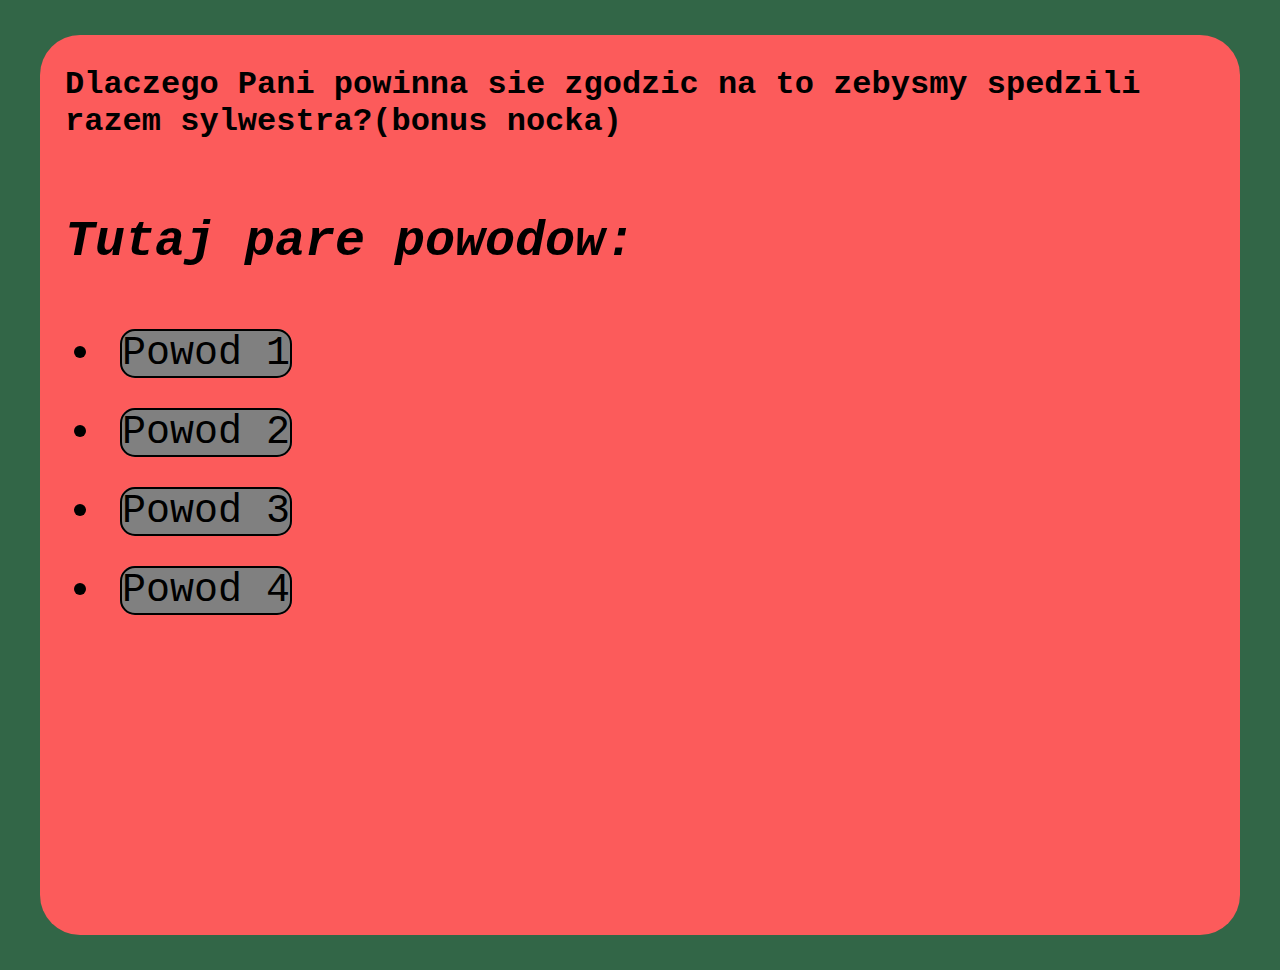
<file: index.html>
<!DOCTYPE html>
<html lang="en">
<head>
    <meta charset="UTF-8">
    <meta name="viewport" content="width=device-width, initial-scale=1.0">
    <title>Bardzo Prosimy</title>
    <link rel="stylesheet" href="style.css">
</head>
<body>
    <div id="container">
        <div id="header">
            <h1>Dlaczego Pani powinna sie zgodzic na to zebysmy spedzili razem sylwestra?(bonus nocka)</h1>
        </div>
        <div id="main">
            <h2>Tutaj pare powodow:</h2>
            <ul>
                <li><a href="powod1.html" target="_blank">Powod 1</a></li>
                <li><a href="powod2.html" target="_blank">Powod 2</a></li>
                <li><a href="powod3.html" target="_blank">Powod 3</a></li>
                <li><a href="powod4.html" target="_blank">Powod 4</a></li>
              
            </ul>
        </div>
    </div>
    
</body>
</html>
</file>
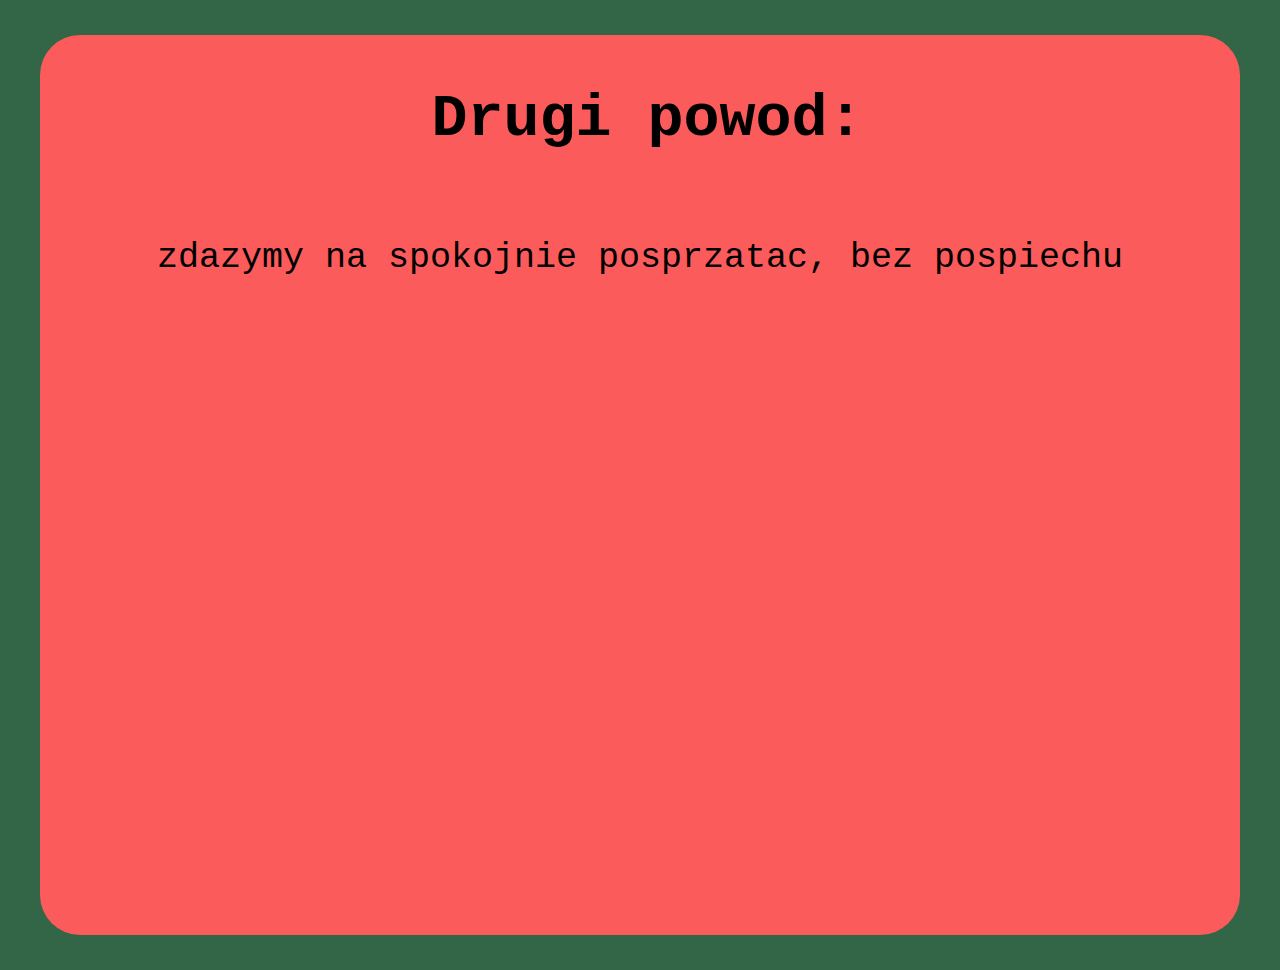
<file: powod2.html>
<!DOCTYPE html>
<html lang="en">
<head>
    <meta charset="UTF-8">
    <meta name="viewport" content="width=device-width, initial-scale=1.0">
    <title>Bardzo Prosimy</title>
    <link rel="stylesheet" href="powod2s.css">
</head>
<body>
    <div id="container">
        <div id="header">
            <h1>Drugi powod:</h1>
        </div>
        <div id="main">
            <p>zdazymy na spokojnie posprzatac, bez pospiechu</p>
        </div>
    </div>
</body>
</html>
</file>
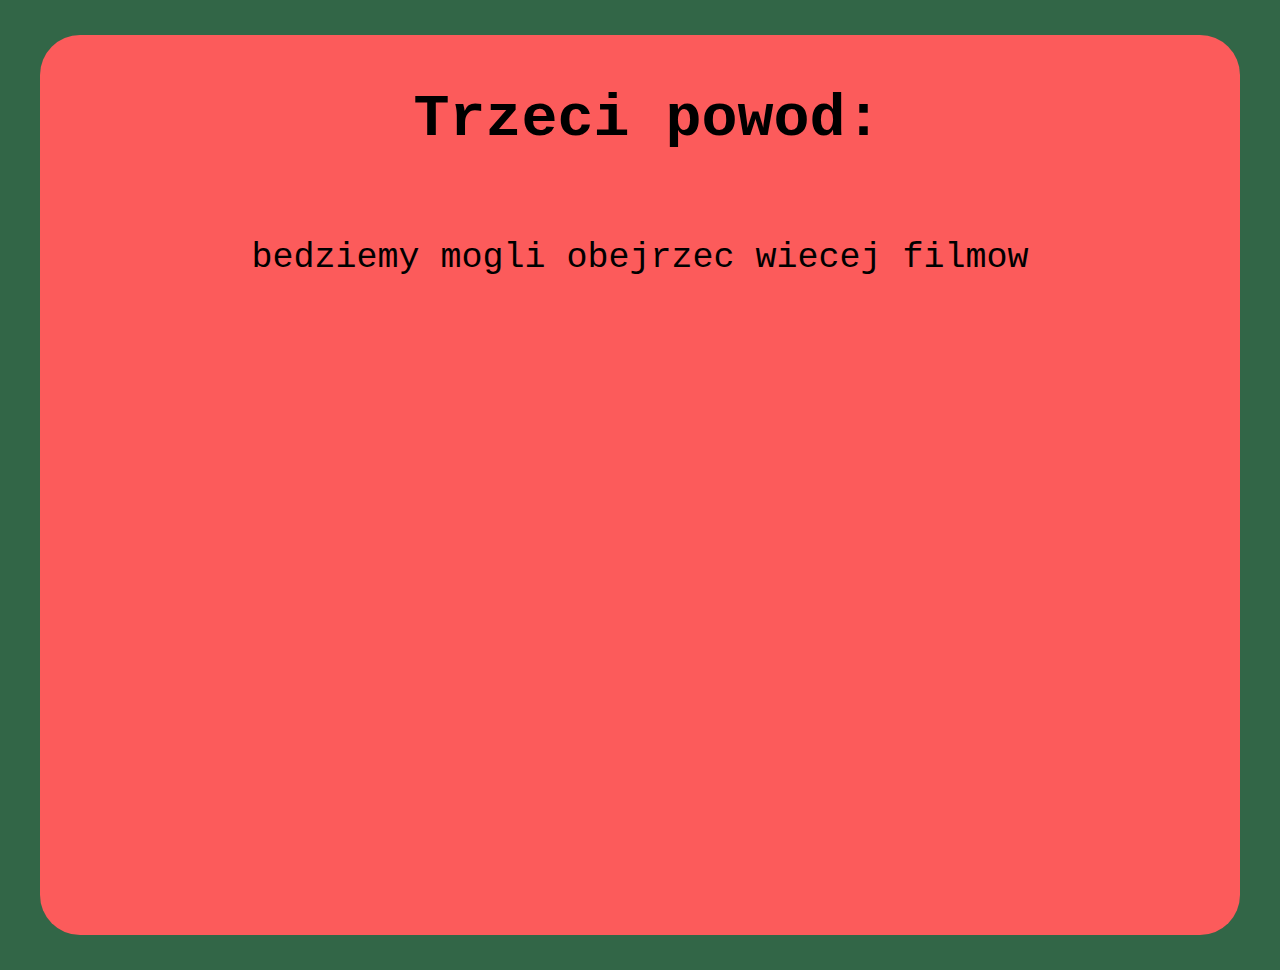
<file: powod3.html>
<!DOCTYPE html>
<html lang="en">
<head>
    <meta charset="UTF-8">
    <meta name="viewport" content="width=device-width, initial-scale=1.0">
    <title>Bardzo Prosimy</title>
    <link rel="stylesheet" href="powod3s.css">
</head>
<body>
    <div id="container">
        <div id="header">
            <h1>Trzeci powod:</h1>
        </div>
        <div id="main">
            <p>bedziemy mogli obejrzec wiecej filmow</p>
        </div>
    </div>
</body>
</html>
</file>
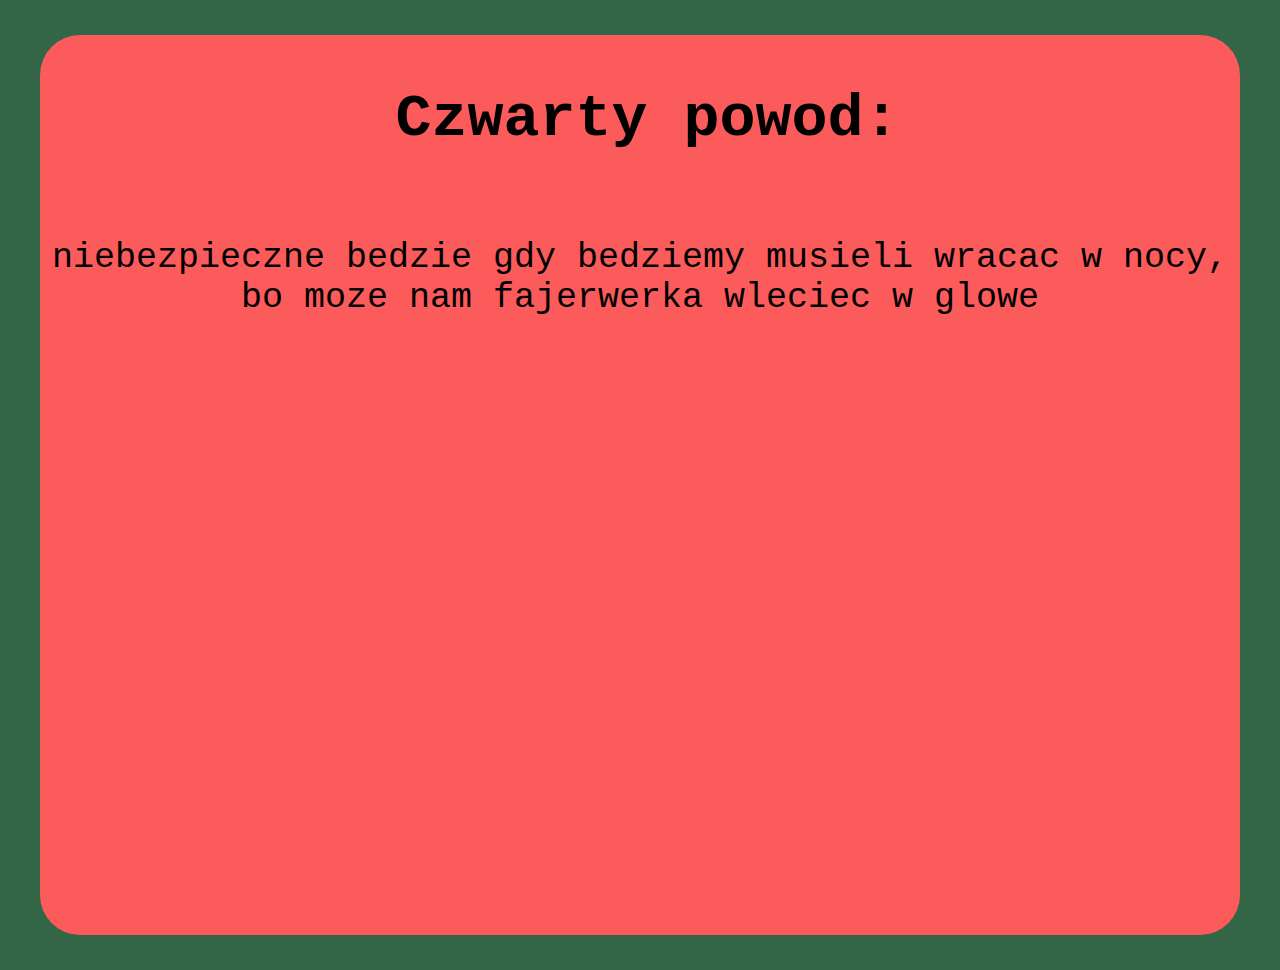
<file: powod4.html>
<!DOCTYPE html>
<html lang="en">
<head>
    <meta charset="UTF-8">
    <meta name="viewport" content="width=device-width, initial-scale=1.0">
    <title>Bardzo Prosimy</title>
    <link rel="stylesheet" href="powod4s.css">
</head>
<body>
    <div id="container">
        <div id="header">
            <h1>Czwarty powod:</h1>
        </div>
        <div id="main">
            <p>niebezpieczne bedzie gdy bedziemy musieli wracac w nocy, bo moze nam fajerwerka wleciec w glowe</p>
        </div>
    </div>
</body>
</html>
</file>
<file: style.css>
body{
    background-color: #326647;
}
#container{
    width: 1200px;
    height: 900px;
    background-color: rgb(252, 91, 91);
    border-radius: 40px;
    margin: auto;
    margin-top: 35px;
    margin-bottom: 35px;

}
#header{
    padding: 10px;
    padding-left: 25px;
 
    font-family: Andale Mono, monospace;
}
#main
{
    padding-left: 25px ;
}
h2{
    font-family: Andale Mono, monospace;
    font-size: 50px;
    font-style: italic;
}
#main{

}
li{
    font-size: 40px;
    list-style-type: disc;
    padding: 15px;
  
}
a{
    text-decoration: none;
    background-color: gray;
    border: 2px solid black;
    border-radius: 15px;
    font-family: Andale Mono, monospace;
    
}
a:hover{
    font-size: 50px;
    transition: 0.8s;
    background-color: cyan;
    
}
a:visited{
    color: black;
}
a:link{
    color: black;
}
</file>
<file: powod2s.css>
body{
    background-color: #326647;
}
#container{
    width: 1200px;
    height: 900px;
    background-color: rgb(252, 91, 91);
    border-radius: 40px;
    margin: auto;
    margin-top: 35px;
    margin-bottom: 35px;

}
#header{
    padding: 10px;
    padding-left: 25px;
    font-family: Andale Mono, monospace;
    font-size: ;
}
a{
    text-decoration: none;
}
h1{
    font-size: 60px;
    text-align: center;
}
p{
    font-size: 35px;
    text-align: center;
    font-family: Andale Mono, monospace;
}
</file>
<file: powod3s.css>
body{
    background-color: #326647;
}
#container{
    width: 1200px;
    height: 900px;
    background-color: rgb(252, 91, 91);
    border-radius: 40px;
    margin: auto;
    margin-top: 35px;
    margin-bottom: 35px;

}
#header{
    padding: 10px;
    padding-left: 25px;
    font-family: Andale Mono, monospace;
    font-size: ;
}
a{
    text-decoration: none;
}
h1{
    font-size: 60px;
    text-align: center;
}
p{
    font-size: 35px;
    text-align: center;
    font-family: Andale Mono, monospace;
}
</file>
<file: powod4s.css>
body{
    background-color: #326647;
}
#container{
    width: 1200px;
    height: 900px;
    background-color: rgb(252, 91, 91);
    border-radius: 40px;
    margin: auto;
    margin-top: 35px;
    margin-bottom: 35px;

}
#header{
    padding: 10px;
    padding-left: 25px;
    font-family: Andale Mono, monospace;
    font-size: ;
}
a{
    text-decoration: none;
}
h1{
    font-size: 60px;
    text-align: center;
}
p{
    font-size: 35px;
    text-align: center;
    font-family: Andale Mono, monospace;
}
</file>
